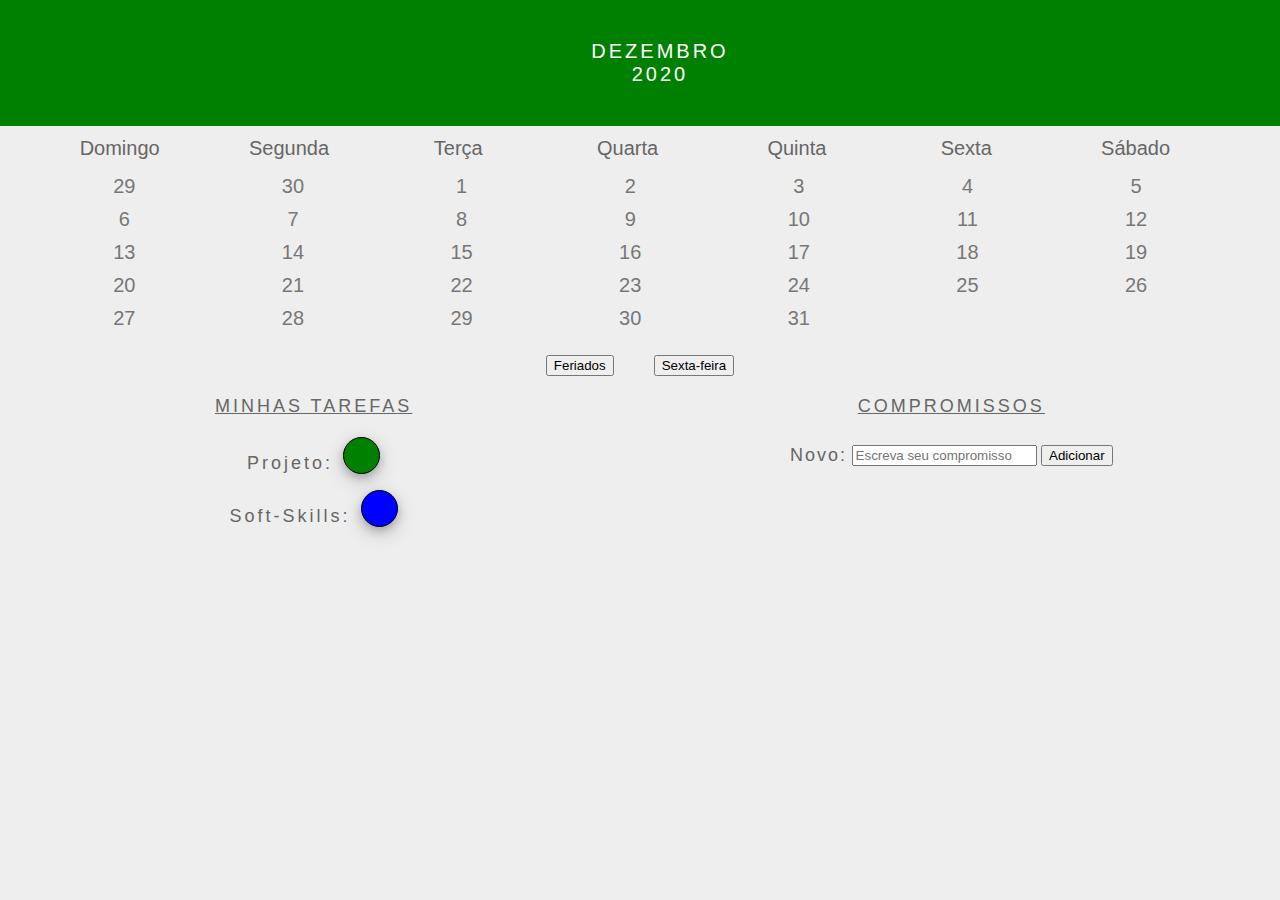
<file: exercicios/bloco-5-javascript-eventos/index.html>
<!DOCTYPE html>
<html>
  <head>
    <link rel="stylesheet" href="style.css" />
    <meta charset="UTF-8" />
    <meta name="viewport" content="width=device-width" />
    <title>Calendar</title>
  </head>
  <body>
    <header class="month-container">
      <ul>
        <li id="month">Dezembro</li>
        <li id="year">2020</li>
      </ul>
    </header>
    <div class="week-days-container">
      <ul class="week-days"></ul>
    </div>
    <div class="days-container">
      <ul id="days"></ul>
    </div>
    <div class="buttons-container"></div>
    <!-- section -->
    <section class="tasks-container">
      <div class="my-tasks">
        <h3>MINHAS TAREFAS</h3>
      </div>
      <div class="input-container">
        <h3>COMPROMISSOS</h3>
        <label for="task-input">Novo:</label>
        <input
          type="text"
          id="task-input"
          placeholder="Escreva seu compromisso"
        />
        <button id="btn-add">Adicionar</button>
      </div>
      <div class="task-list-container">
        <ul class="task-list"></ul>
      </div>
    </section>
    <!-- fim da section -->
    <script src="script.js"></script>
  </body>
</html>
</file>
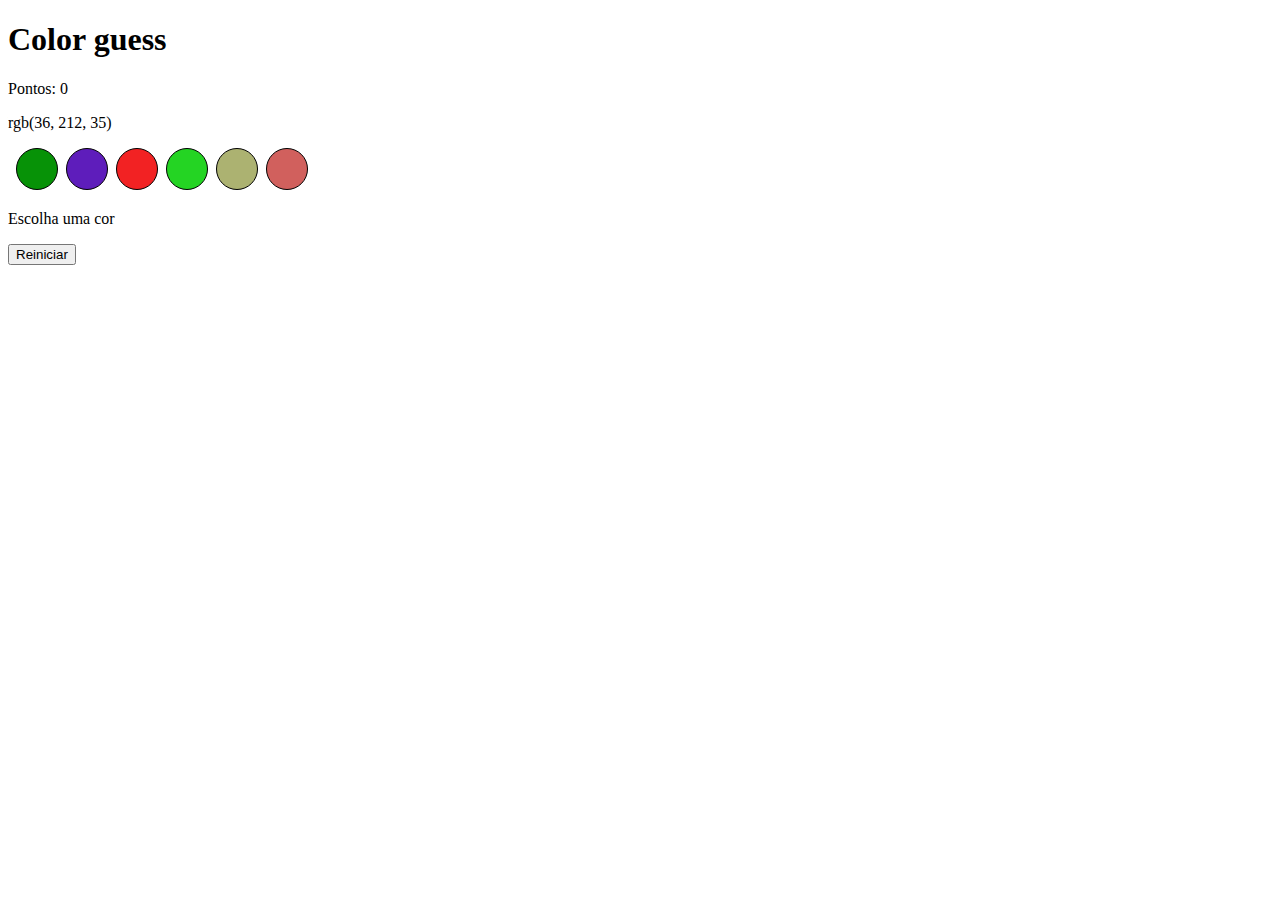
<file: projetos/color-guess/index.html>
<!DOCTYPE html>
<html lang="en">
<head>
    <link rel="stylesheet" href="style.css">
    <meta charset="UTF-8">
    <meta http-equiv="X-UA-Compatible" content="IE=edge">
    <meta name="viewport" content="width=device-width, initial-scale=1.0">
    <title>Color Guess</title>
</head>
<body>
    <header>
        <h1 id="title">Color guess</h1>
        <p>Pontos: <span id=score>0</span></p>
    </header>
    <main>
        <section>
            <p id="rgb-color"></p>
        </section>

        <section id="ball-container">

        </section>

        <section>
            <p id="answer">Escolha uma cor</p>
            <button id="reset-game">Reiniciar</button>
        </section>
        
    </main>
    <script src='script.js'></script>
</body>
</html>
</file>
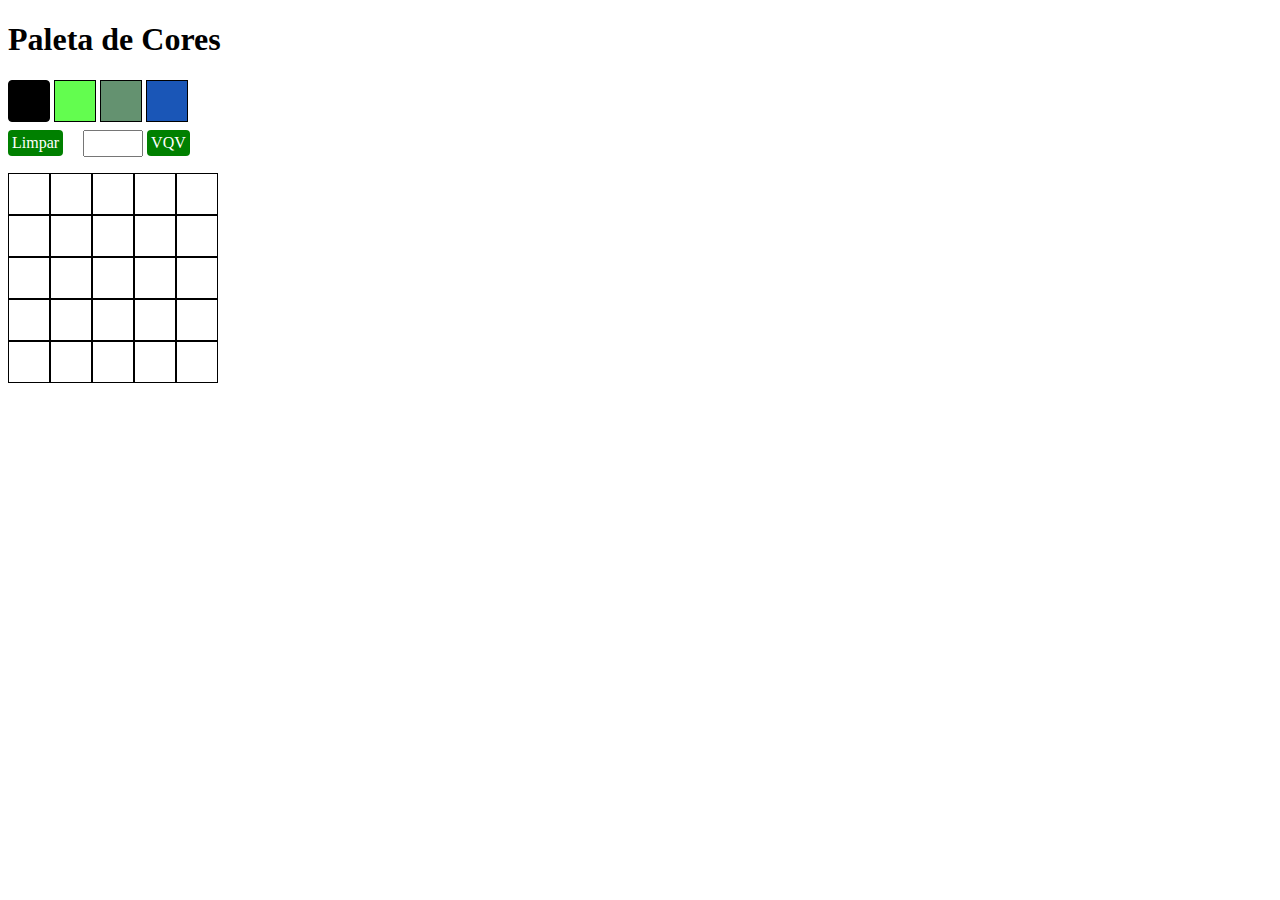
<file: projetos/pixels-art/index.html>
<!DOCTYPE html>
<html lang="en">
  <head>
    <link rel="stylesheet" href="style.css" />
    <meta charset="UTF-8" />
    <meta http-equiv="X-UA-Compatible" content="IE=edge" />
    <meta name="viewport" content="width=device-width, initial-scale=1.0" />
    <title>Paleta de Cores</title>
  </head>
  <body>
    <section>
      <h1 id="title">Paleta de Cores</h1>

      <ul id="color-palette">
        <li class="color color-black selected"></li>
        <li class="color"></li>
        <li class="color"></li>
        <li class="color"></li>
      </ul>
    </section>

    <!--  https://developer.mozilla.org/en-US/docs/Web/HTML/Element/input/number -->
    <section>
      <!-- <input type="number" id="input" min="5" max="50" required />
      <span id="input-vazio">Não pode ser vazio!</span>
      <div class="button-green" id="teste">teste</div> -->

      <div id="clear-board" class="button-green">Limpar</div>
      <input type="number" id="board-size" min="1" min="5" max="50" required />
      <div id="generate-board" class="button-green">VQV</div>
    </section>

    <section id="pixel-board"></section>

    <script src="script.js"></script>
  </body>
</html>
</file>
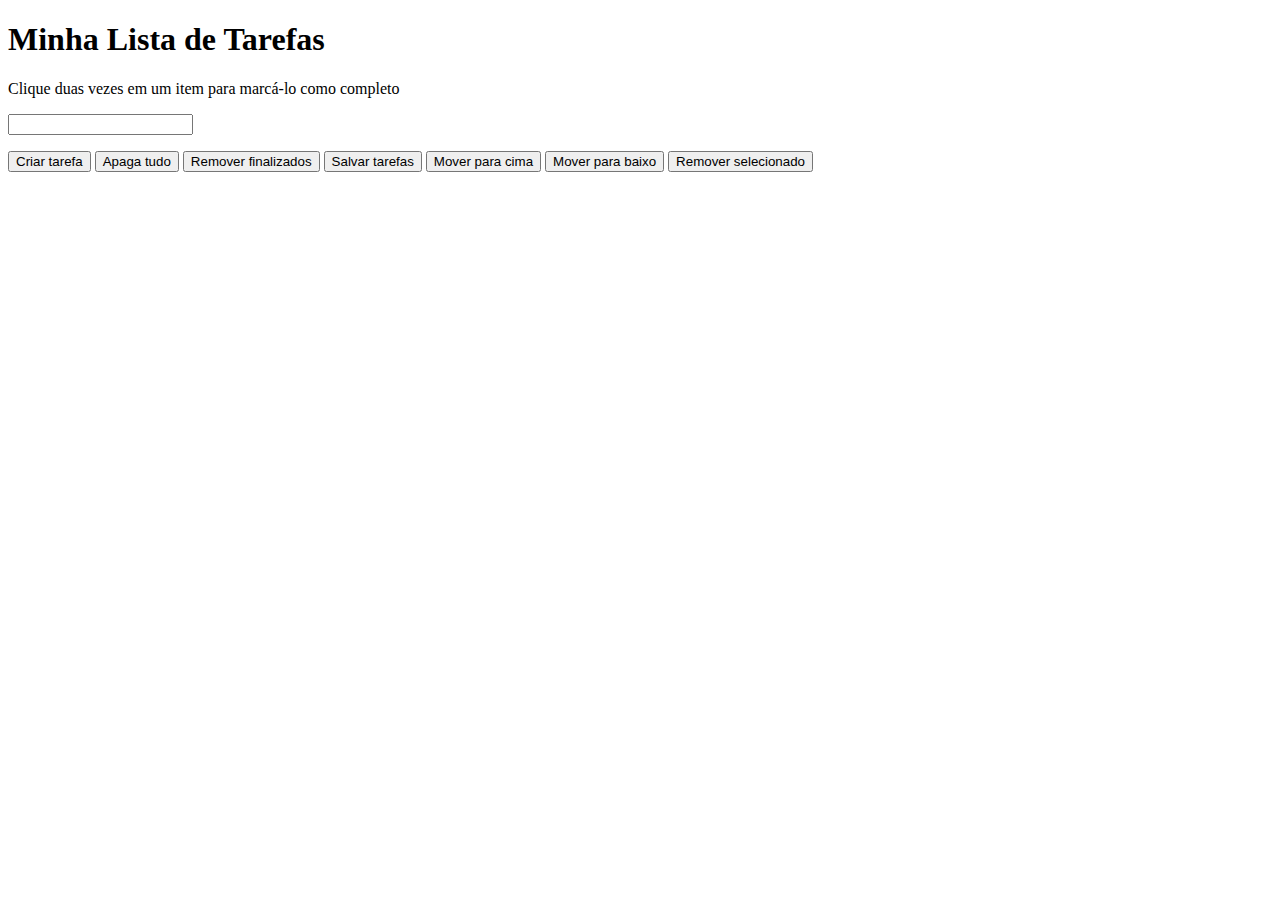
<file: projetos/todo-list/index.html>
<!DOCTYPE html>
<html lang="en">
  <head>
    <link rel="stylesheet" href="style.css" />
    <meta charset="UTF-8" />
    <meta http-equiv="X-UA-Compatible" content="IE=edge" />
    <meta name="viewport" content="width=device-width, initial-scale=1.0" />
    <title>Minha Lista de Tarefas</title>
  </head>
  <body>
    <header>
      <h1>Minha Lista de Tarefas</h1>
      <p id="funcionamento">
        Clique duas vezes em um item para marcá-lo como completo
      </p>
    </header>

    <section>
      <input type="text" id="texto-tarefa" />
      <ol id="lista-tarefas"></ol>
      <button id="criar-tarefa">Criar tarefa</button>
      <button id="apaga-tudo">Apaga tudo</button>
      <button id="remover-finalizados">Remover finalizados</button>
      <button id="salvar-tarefas">Salvar tarefas</button>
      <button id="mover-cima">Mover para cima</button>
      <button id="mover-baixo">Mover para baixo</button>
      <button id="remover-selecionado">Remover selecionado</button>
    </section>

    <script src="script.js"></script>
  </body>
</html>
</file>
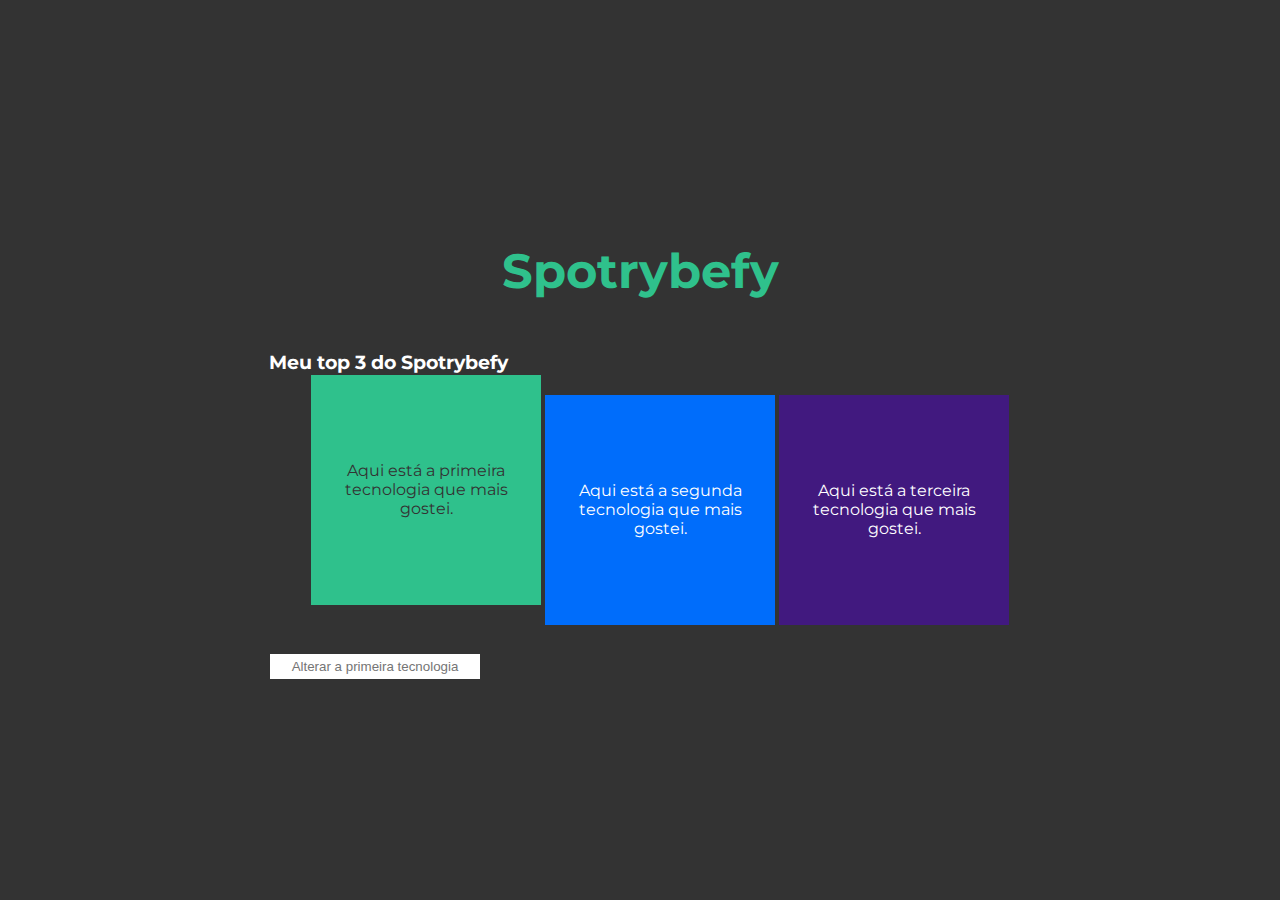
<file: exercicios/bloco-5-javascript-eventos/conteudo-parte-II/index.html>
<!DOCTYPE html>
<html lang="pt-br">
  <head>
  <meta charset="UTF-8">
  <title>addEventListener</title>
  <link rel="preconnect" href="https://fonts.gstatic.com">
  <link href="https://fonts.googleapis.com/css2?family=Montserrat:wght@400;900&display=swap" rel="stylesheet">
  <link rel="stylesheet" href="style.css">
  </head>
  <body>
    <header> 
      <h1>Spotrybefy</h1>
    </header>
    <main>
      <h3 id="my-spotrybefy">Meu top 3 do Spotrybefy</h3>
      <ul class="container">
        <li class="tech" id="first-li">Aqui está a primeira tecnologia que mais gostei.</li>
        <li id="second-li">Aqui está a segunda tecnologia que mais gostei.</li>
        <li id="third-li">Aqui está a terceira tecnologia que mais gostei.</li>
      </ul>
      <input type="text" id="input" placeholder="Alterar a primeira tecnologia">      
    </main>
    <script src="main.js"></script>
  </body>
</html>
</file>
<file: exercicios/bloco-5-javascript-eventos/style.css>
* {
    margin: 0;
  }
  
  body {
    font-family: Verdana, Geneva, Tahoma, sans-serif;
    background-color: #eee;
  }
  
  button {
    margin: 20px;
  }
  
  #btn-add {
    margin: 0;
  }

  .buttons-container {
    background-color: #eee;
    display: inline-block;
    text-align: center;
    width: 100%;
  }
  
  #days {
    margin: 0;
  }
  
  #days li {
    color: #777;
    display: inline-block;
    font-size:20px;
    margin: 5px 0;
    text-align: center;
    vertical-align: middle;
    width: 13.6%;
    cursor: pointer;
  }
  
  .input-container {
    width: 49%;
    height: 100px;
    display: inline-block;
  }
  
  input {
    margin-top: 8px;
  }
  
  label {
    color: #666;
    font-size: 18px;
    font-weight: 500;
    letter-spacing: 2px;
    vertical-align: middle;
  }
  
  .month-container {
    background: green;
    padding: 40px 25px;
    text-align: center;
  }
  
  .month-container ul li {
    color:white;
    font-size: 20px;
    letter-spacing: 3px;
    list-style-type: none;
    text-transform: uppercase;
  }
  
  .my-tasks {
    clear: both;
    float: left;
    height: 100px;
    vertical-align: middle;
    width: 49%;
  }
  
  .my-tasks div {
    border: 1px solid black;
    border-radius: 100%;
    box-shadow: 0 4px 8px 0 rgba(0, 0, 0, 0.2), 0 6px 20px 0 rgba(0, 0, 0, 0.19);
    display: inline-block;
    height: 35px;
    margin-left: 10px;
    margin-bottom: 16px;
    vertical-align: middle;
    width: 35px;
  }
  
  .my-tasks div:hover {
    height: 45px;
    width: 45px;
    cursor: pointer;
  }

  .my-tasks .selected {
    height: 45px;
    width: 45px;
    opacity: 0.9;
    border-width: 2px;
  }
  
  .my-tasks span {
    color: #666;
    font-size: 18px;
    font-weight: 500;
    letter-spacing: 3px;
    padding-bottom: 10px;
    vertical-align: middle;
  }
  
  .tasks-container {
    height: 130px;
    justify-content: center;
    text-align: center;
    width: 100%;
  }
  
  .tasks-container h3 {
    color: #666;
    font-size: 18px;
    font-weight: 500;
    margin-bottom: 20px;
    text-decoration: underline;
    letter-spacing: 3px;
  }
  
  .task-list {
    margin-top: 20px;
  }
  
  .task-list-container {
    display: inline-block;
  }
  
  .task-list-container ul {
    list-style-type: none;
    padding: 0;
    color: #666;
    font-size: 18px;
    font-weight: 500;
    letter-spacing: 2px;
    vertical-align: middle;
  }
  
  .week-days-container {
    margin-left: 35px;
  }
  
  .week-days li {
    color: #666;
    display: inline-block;
    text-align: center;
    vertical-align: middle;
    width: 13.6%;
  }
  
  .week-days {
    font-size: 20px;
    margin: 0px;
    padding: 10px 0;
  }

  .background-holidays {
    background-color: rgb(230, 255, 230);
  }

  .li-increase {
    font-size: 30px;
  }
</file>
<file: projetos/color-guess/style.css>
.ball {
  width: 40px;
  height: 40px;
  border-radius: 50%;
  border: 1px solid black;
  display: inline-block;
  margin-left: 8px;
  cursor: pointer;
}
</file>
<file: projetos/pixels-art/style.css>
#color-palette {
  margin: 0;
  padding-inline-start: 0;
  line-height: 0;
}

.color {
  width: 40px;
  height: 40px;
  list-style: none;
  display: inline-block;
  border: 1px solid black;
  vertical-align: middle;
}

.color:hover {
  cursor: pointer;
}

.color-cyan {
  background-color: cyan;
}

.color-magenta {
  background-color: magenta;
}

.color-yellow {
  background-color: yellow;
}

.color-black {
  background-color: black;
}

.pixel {
  width: 40px;
  height: 40px;
  border: 1px solid black;
  display: inline-block;
  background-color: white;
}

#pixel-board {
  margin-top: 16px;
}

#pixel-board div {
  line-height: 0;
}

.selected {
  border-radius: 4px;
}

.button-green {
  color: white;
  background-color: green;
  width: fit-content;
  padding: 4px;
  border-radius: 4px;
  transition: opacity 0.5s;
}

.button-green:hover {
  cursor: pointer;
  opacity: 0.8;
}

.button-green:active {
  transition: opacity 0s;
  opacity: 0.6;
}

#board-size , #generate-board , #clear-board {
  margin-top: 8px;
  display: inline-block;
}

#board-size {
  margin-left: 16px;
  padding: 4px;
}

#submit-board {
  display: none;
}

#input-vazio {
  display: none;
  color: red;
  font-size: 8px;
  font-style: italic;
}
</file>
<file: projetos/todo-list/style.css>
/* https://developer.mozilla.org/pt-BR/docs/Web/CSS/text-decoration */
.completed {
  text-decoration: line-through solid;
  text-decoration-color: black;
}

#lista-tarefas li {
  width: fit-content;
  cursor: pointer;
}

#lista-tarefas li:hover {
  opacity: 0.8;
}

.selected {
  background-color: gray;
}
</file>
<file: exercicios/bloco-5-javascript-eventos/conteudo-parte-II/style.css>
body {
    align-items: center;
    background-color: #333;
    color: white;
    display: flex;
    flex-flow: column wrap;
    font-family: Montserrat, sans-serif;
    height: 100vh;
    justify-content: center;
    margin: 0;
    padding: 0;
    width: 100vw;
  }
  
  .container {
    display: flex;
    flex-flow: row wrap;
  }
  
  .container li {
    align-items: center;
    display: flex;
    flex-flow: column wrap;
    height: 200px;
    justify-content: center;
    margin: 2px;
    padding: 15px;
    text-align: center;
    transition: all 0.25s ease;
    width: 200px;
    cursor: pointer;
  }
  
  h1 {
    font-size: 48px;
    color: #2fc18c;
  }
  
  .container li:nth-of-type(1) {
    background-color: #2fc18c;
    color: #333;
  }
  
  .container li:nth-of-type(2) {
    background-color: #006dfb;
  }
  
  .container li:nth-of-type(3) {
    background-color: #41197f;
  }
  
  input {
    border: 1px solid #333;
    margin: 10px 0;
    padding: 5px;
    text-align: center;
    width: 200px;
  }
  
  input:hover {
    border: 1px solid #2fc18c;
  }
  
  input:focus {
    border: 1px solid #006dfb;
    outline: 2px solid #006dfb;
  }
  
  .tech {
    transform: translateY(-20px);
  }

  #my-spotrybefy:hover {
    cursor: crosshair;
  }
</file>
